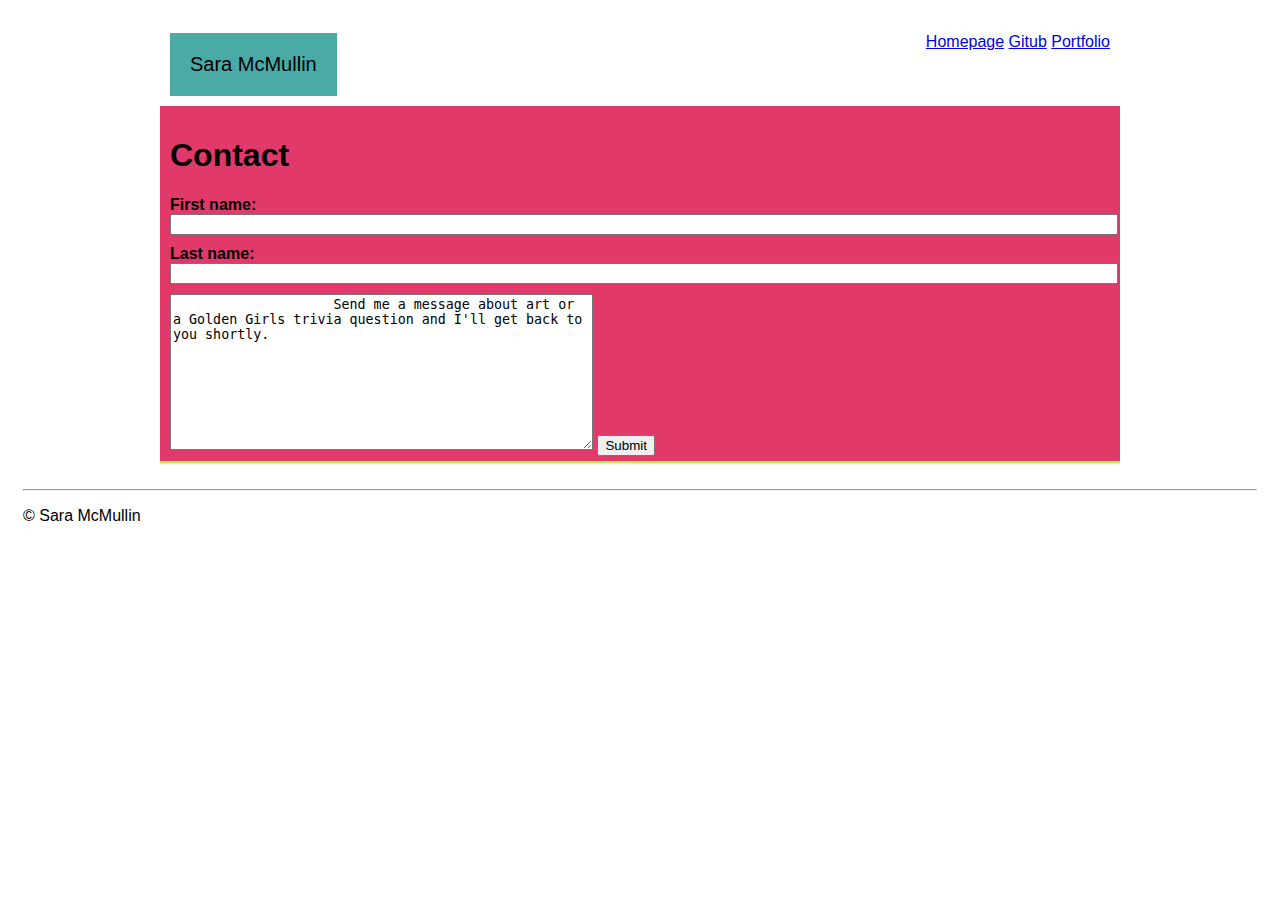
<file: contact.html>
<!DOCTYPE html>
<html lang="en">

<head>
    <meta charset="UTF-8">
    <meta name="viewport" content="width=device-width, initial-scale=1.0">
    <meta http-equiv="X-UA-Compatible" content="ie=edge">
    <link rel="stylesheet" href="assets/css/style.css">
    <title>Document</title>
</head>

<body>
    <div class="background">
        <header>
            <div class="container">
                <div id="saraMcMullin">Sara McMullin</div>

                <ul>
                    <li><a href="index.html" target="_blank">Homepage</a></li>
                    <li><a href="contact.html" target="_blank">Gitub</a></li>
                    <li><a href="portfolio.html" target="_blank">Portfolio</a></li>
                </ul>
            </div>
        </header>

        <div id="contact" class="container">
            <h1> Contact </h1>
            <div id="form">
                <form action="#.php">
                    <div class="name">
                        <h4>First name:</h4>
                        <input type="text" name="FirstName" value="">
                    </div>

                    <div class="name">
                        <h4>Last name:</h4>
                        <input type="text" name="LastName" value="">
                    </div>

                    <textarea rows="10" cols="50">
                    Send me a message about art or a Golden Girls trivia question and I'll get back to you shortly.
                </textarea>

                    <input type="submit" value="Submit">
                </form>
            </div>
        </div>
        <br>
        <hr>
        <footer>
            <div class="footer">
                <div class="footer-container"></div>
                <p class="Copyright">&copy; Sara McMullin
            </div>
        </footer>
    </div>
</body>

</html>
</file>
<file: assets/css/style.css>
body{
    font-family: Arial, Helvetica, sans-serif;
}
#contact{
  /* background-color: yellow; */
  padding-bottom: 5px;
  border-bottom: 2px solid greenyellow;
}

#form{
   float: center;
}

ul {
    list-style-type: none;
    margin: 0;
    padding: 0;
    float: right;
  }
    
  li {
    display: inline-block;
  }
  section {
    background-image: url(http://christinawilliamsblog.com/wp-content/uploads/2015/03/Flowers-1920-x-1200.png);
    padding: 15px;

  }
  
  .container{
   
    width: 960px;
    margin: 0 auto;
    padding: 10px;
    box-sizing: border-box;
  }
  #contact{
    background-color:#e0396a;

  }
  hr{
    margin-bottom: 10px;
  }
  #header-container{
  width: 960px;
  margin: 0 auto;
  }
  #saraMcMullin{
  font-family: Arial, Helvetica, sans-serif;
  font-size: 20px;
  background-color: #4aaaa5;
  display: inline-block;
  padding: 20px;
  }
  h2{
    color: #4aaaa5;
    font-family: Arial, Helvetica, sans-serif;
  }

figure{
  position: relative;
  }

  h3{
    position: absolute;
    bottom: 15px;
    color: white;
    background-color: #4aaaa5;
    width: 100%;
  }

  /* contact css */

  .name{
    margin-bottom: 10px;
  }

  .name h4{
    margin: 0;
  }

  .name input{
    width: 100%;
  }

  .container2{
    width: 960px;
    margin: 0 auto;
    padding: 10px;
    box-sizing: border-box;
    background-color: #e0396a;
  }

 .background{
  background-image: url(http://christinawilliamsblog.com/wp-content/uploads/2015/03/Flowers-1920-x-1200.png);
  padding: 15px;
 } 

 #cartoon{
  border: 3px solid black;
   
 }
#background2{
  background-color:#e0396a;
}
  /*  
#main{
  margin:0 auto;
  width: 960px;
  background-color: #4aaaa5;
}

  #container1 {
    margin: 40px 50px;
    display: flex;
    flex-direction:row;
    flex-wrap: wrap;
    justify-content: space-around;
  }

  #conainer2{
    float:center;
    margin: 40px 50px;
    display: flex;
    flex-direction:row;
    flex-wrap: wrap;
    justify-content: space-around;
  }
  
  .box{
    width: 150px;
    height: 150px;
    border: 2px solid black;
    position: relative;
  }

  .box img{
    width: inherit;
    height: inherit;
  }



  .img2{
    float:right;
    position: fixed;
    width:150px;
    height:150px;
    border: 3px solid black;
  }
   /* float:right;
    widows: 150px;
    height:150px;
    border: 2px solid black;
    position: relative;
  }*/
</file>
